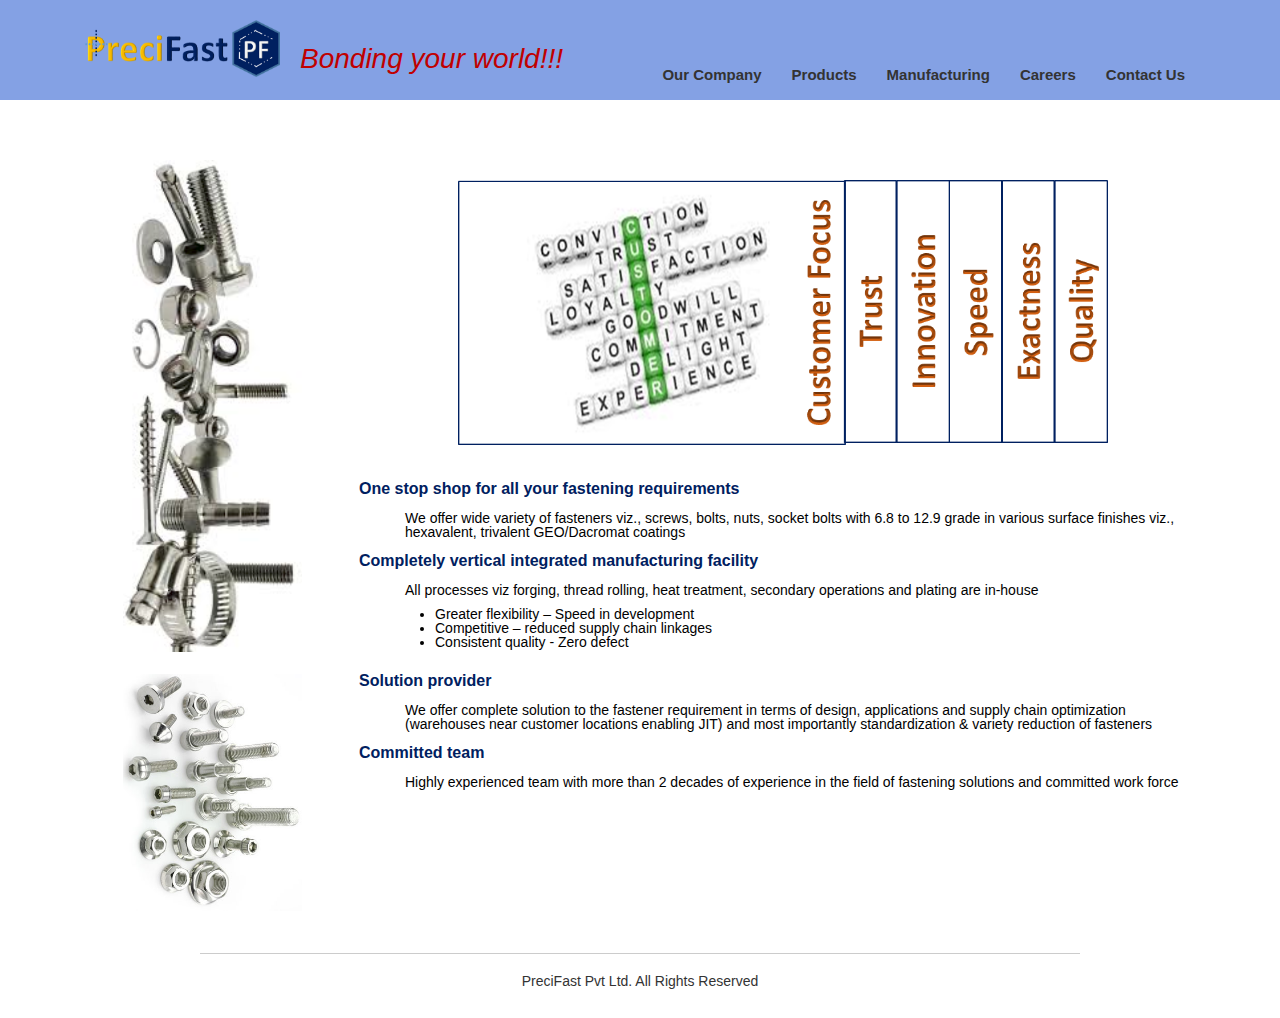
<file: public_html/index.html>
<!DOCTYPE html>
<html lang="en">
    <head>
        
        <!-- Meta Tags -->
        <meta charset="utf-8">
        <meta http-equiv="X-UA-Compatible" content="IE=edge">
        <meta name="viewport" content="width=device-width, initial-scale=1">
        
        <title>Precifast :: Home</title>
        
        <!-- CSS -->
        <link rel="stylesheet" href="themes/bootstrap/bootstrap.min.css" />
        <link rel="stylesheet" href="themes/style.css" />
        
        <!-- HTML5 shim and Respond.js for IE8 support of HTML5 elements and media queries -->
        <!-- WARNING: Respond.js doesn't work if you view the page via file:// -->
        <!--[if lt IE 9]>
          <script src="https://oss.maxcdn.com/html5shiv/3.7.2/html5shiv.min.js"></script>
          <script src="https://oss.maxcdn.com/respond/1.4.2/respond.min.js"></script>
        <![endif]-->

        <style type="text/css">
        
        #body-banner {
            text-align: center;
        }

        #body-banner img {
            width: 650px;
            margin: 30px;
        }
        
        #image-vert-panel {
            overflow: hidden;
            text-align: center;
        }
        
        #image-vert-panel img {
            padding: 0;
            margin: 10px;
            width: 70%;
        }
        
        </style>
    
    </head>
    <body>
        
        <!-- Header -->
        <header>
            <div class="container" >
                <div id="logo-cont" class="float-left">
                    <a href="index.html">
                        <img class="logo" src="themes/imgs/icon_yellow.png">
                    </a>
                </div>
                
                <div id="banner" class="float-left">
                    <!-- 
                    <img class="logo" src="themes/imgs/banner_01.png">
                     -->
                    
                    <h2>Bonding your world!!!</h2>
                </div>
                
                <div id="nav-cont" class="float-right"> 
                    <ul class="nav navbar-nav">
                        <li>
                            <a href="our_company.html">Our Company</a>
                        </li>
                        <li>
                            <a href="products.html">Products</a>
                        </li>
                        <li>
                            <a href="manufacturing.html">Manufacturing</a>
                        </li>
                        <li>
                            <a href="careers.html">Careers</a>
                        </li>
                        <li>
                            <a href="contact_us.html">Contact Us</a>
                        </li>
                    </ul>
                </div>
            </div>
        </header>
        
        <!-- Main content -->
        <section class="main-content">
            <div class="container">
            
                <!-- left panel images -->
                <div class="hidden-sm col-md-3" id="image-vert-panel">
                    <img src="themes/imgs/fastener_01.png">
                    <img src="themes/imgs/fastener_02.png">
                </div>
            
                
                <div class="col-sm-12 col-md-9">
                    <div class="row">
                        <div id="body-banner">
                            <img alt="banner image" src="themes/imgs/body_banner.png" />
                        </div>
                    </div>
        
                    <div class="row">
                        <h3 class="sec-title">One stop shop for all your fastening requirements</h3>
                        <div class="sec-content">
                            <p>We offer wide variety of fasteners viz., screws, bolts, nuts, socket bolts with 6.8 to 12.9
                                grade in various surface finishes viz., hexavalent, trivalent GEO/Dacromat coatings</p>
                        </div>
                    </div>
        
                    <div class="row">
                        <h3 class="sec-title">Completely vertical integrated manufacturing facility</h3>
                        <div class="sec-content">
                            <p>All processes viz forging, thread rolling, heat treatment, secondary operations and plating
                                are in-house</p>
                            <ul>
                                <li>Greater flexibility – Speed in development</li>
                                <li>Competitive – reduced supply chain linkages</li>
                                <li>Consistent quality - Zero defect</li>
                            </ul>
                        </div>
                    </div>
        
                    <div class="row">
                        <h3 class="sec-title">Solution provider</h3>
                        <div class="sec-content">
                            <p>We offer complete solution to the fastener requirement in terms of design, applications and
                                supply chain optimization (warehouses near customer locations enabling JIT) and most importantly
                                standardization & variety reduction of fasteners</p>
                        </div>
                    </div>
        
                    <div class="row">
                        <h3 class="sec-title">Committed team</h3>
                        <div class="sec-content">
                            <p>Highly experienced team with more than 2 decades of experience in the field of fastening
                                solutions and committed work force</p>
                        </div>
                    </div>
                </div>
    
            </div>
        </section>

        <!-- Footer -->
        <footer>
            <div class="container">
    
                <div id="footer-cont">
                    <div class="copy-right-cont">
                        <label>PreciFast Pvt Ltd. All Rights Reserved</label>
                    </div>
                    <div class="social-media-cont">
                        <ul>
    
                        </ul>
                    </div>
                </div>
    
            </div>

            <!-- Scripts -->
            <section>
                <script src="scripts/jquery/jquery.min.js"></script>
                <script src="scripts/bootstrap/bootstrap.min.js"></script>
            </section>
        </footer>    
        
    </body>
</html>
</file>
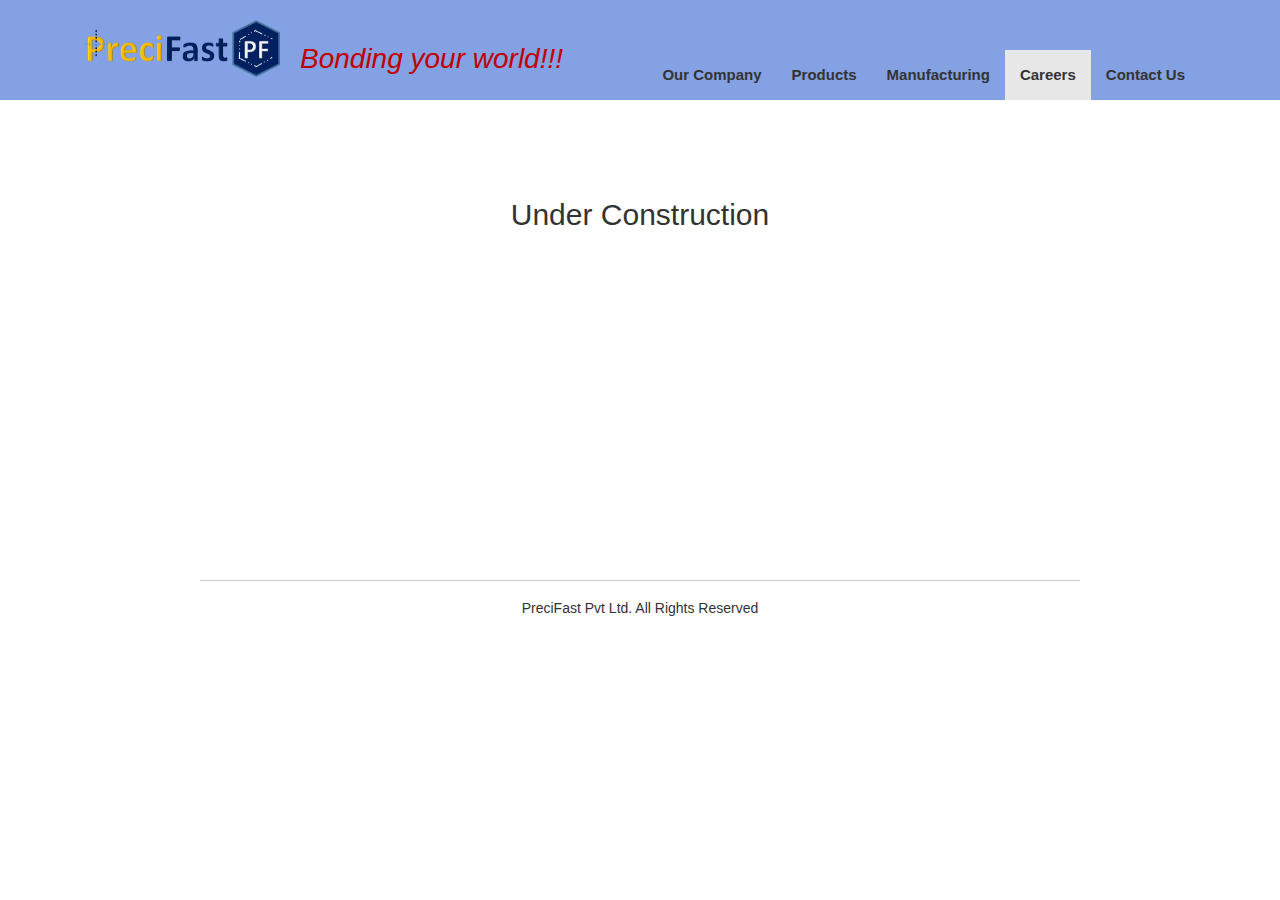
<file: public_html/careers.html>
<!DOCTYPE html>
<html lang="en">
    <head>
        
        <!-- Meta Tags -->
        <meta charset="utf-8">
        <meta http-equiv="X-UA-Compatible" content="IE=edge">
        <meta name="viewport" content="width=device-width, initial-scale=1">
        
        <title>Precifast :: Careers</title>
        
        <!-- CSS -->
        <link rel="stylesheet" href="themes/bootstrap/bootstrap.min.css" />
        <link rel="stylesheet" href="themes/style.css" />
        
        <!-- HTML5 shim and Respond.js for IE8 support of HTML5 elements and media queries -->
        <!-- WARNING: Respond.js doesn't work if you view the page via file:// -->
        <!--[if lt IE 9]>
          <script src="https://oss.maxcdn.com/html5shiv/3.7.2/html5shiv.min.js"></script>
          <script src="https://oss.maxcdn.com/respond/1.4.2/respond.min.js"></script>
        <![endif]-->

        <style type="text/css">
            
        </style>
    
    </head>
    <body>
        
        <!-- Header -->
        <header>
            <div class="container" >
                <div id="logo-cont" class="float-left">
                    <a href="index.html">
                        <img class="logo" src="themes/imgs/icon_yellow.png">
                    </a>
                </div>
                
                <div id="banner" class="float-left">
                    <!-- 
                    <img class="logo" src="themes/imgs/banner_01.png">
                     -->
                    
                    <h2>Bonding your world!!!</h2>
                </div>
                
                <div id="nav-cont" class="float-right"> 
                    <ul class="nav navbar-nav">
                        <li>
                            <a href="our_company.html">Our Company</a>
                        </li>
                        <li>
                            <a href="products.html">Products</a>
                        </li>
                        <li>
                            <a href="manufacturing.html">Manufacturing</a>
                        </li>
                        <li class="active">
                            <a href="careers.html">Careers</a>
                        </li>
                        <li>
                            <a href="contact_us.html">Contact Us</a>
                        </li>
                    </ul>
                </div>
            </div>
        </header>
        
        <!-- Main content -->
        <section class="main-content">
            <div class="container">
            
                <div style="text-align: center; font-size: 30px; padding: 50px;">
                Under Construction
                </div>
            
                <!-- left panel -->
                <div class="col-md-3">

                </div>
            
                <!-- content panel -->
                <div class="col-md-9">
                    <div class="row">
                        
                    </div>
                </div>
    
            </div>
        </section>

        <!-- Footer -->
        <footer>
            <div class="container">
    
                <div id="footer-cont">
                    <div class="copy-right-cont">
                        <label>PreciFast Pvt Ltd. All Rights Reserved</label>
                    </div>
                    <div class="social-media-cont">
                        <ul>
    
                        </ul>
                    </div>
                </div>
    
            </div>

            <!-- Scripts -->
            <section>
                <script src="scripts/jquery/jquery.min.js"></script>
                <script src="scripts/bootstrap/bootstrap.min.js"></script>
            </section>
        </footer>    
        
    </body>
</html>
</file>
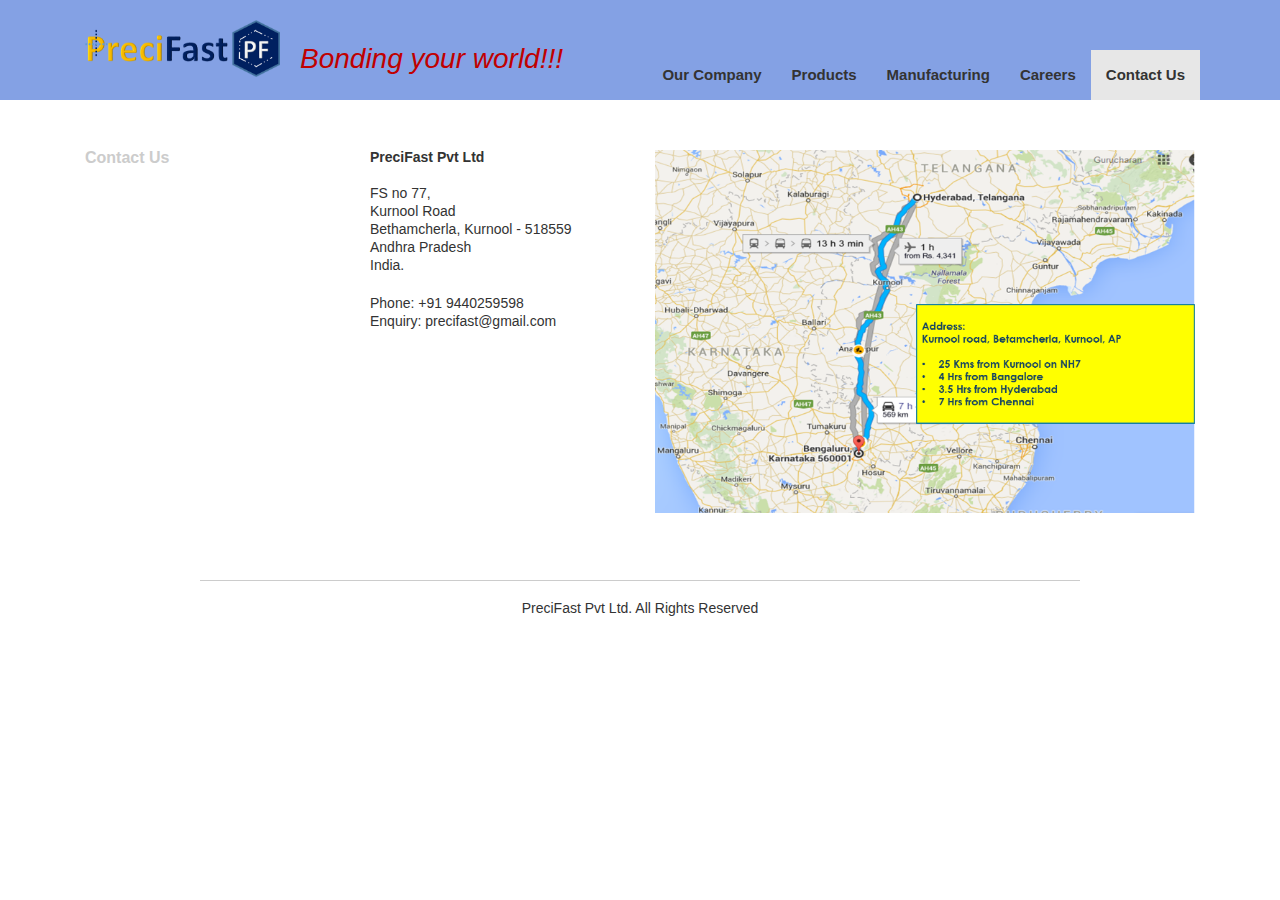
<file: public_html/contact_us.html>
<!DOCTYPE html>
<html lang="en">
    <head>
        
        <!-- Meta Tags -->
        <meta charset="utf-8">
        <meta http-equiv="X-UA-Compatible" content="IE=edge">
        <meta name="viewport" content="width=device-width, initial-scale=1">
        
        <title>Precifast :: Contact Us</title>
        
        <!-- CSS -->
        <link rel="stylesheet" href="themes/bootstrap/bootstrap.min.css" />
        <link rel="stylesheet" href="themes/style.css" />
        
        <!-- HTML5 shim and Respond.js for IE8 support of HTML5 elements and media queries -->
        <!-- WARNING: Respond.js doesn't work if you view the page via file:// -->
        <!--[if lt IE 9]>
          <script src="https://oss.maxcdn.com/html5shiv/3.7.2/html5shiv.min.js"></script>
          <script src="https://oss.maxcdn.com/respond/1.4.2/respond.min.js"></script>
        <![endif]-->

        <style type="text/css">
        
        </style>
    
    </head>
    <body>
        
        <!-- Header -->
        <header>
            <div class="container" >
                <div id="logo-cont" class="float-left">
                    <a href="index.html">
                        <img class="logo" src="themes/imgs/icon_yellow.png">
                    </a>
                </div>
                
                <div id="banner" class="float-left">
                    <!-- 
                    <img class="logo" src="themes/imgs/banner_01.png">
                     -->
                    
                    <h2>Bonding your world!!!</h2>
                </div>
                
                <div id="nav-cont" class="float-right"> 
                    <ul class="nav navbar-nav">
                        <li>
                            <a href="our_company.html">Our Company</a>
                        </li>
                        <li>
                            <a href="products.html">Products</a>
                        </li>
                        <li>
                            <a href="manufacturing.html">Manufacturing</a>
                        </li>
                        <li>
                            <a href="careers.html">Careers</a>
                        </li>
                        <li class="active">
                            <a href="contact_us.html">Contact Us</a>
                        </li>
                    </ul>
                </div>
            </div>
        </header>
        
        <!-- Main content -->
        <section class="main-content">
            <div class="container">
            
                <!-- left panel -->
                <div class="col-md-3">
                    <div class="left-nav">
                        <label class="nav-title">Contact Us</label>
                    </div>
                </div>
            
                <!-- content panel -->
                <div class="col-md-3 address-cont">
                    <label class="bold">PreciFast Pvt Ltd</label>

                    <p>
                        FS no 77, <br />
                        Kurnool Road <br />
                        Bethamcherla, Kurnool - 518559 <br />
                        Andhra Pradesh <br />
                        India. 
                    </p>
                    
                    <p>
                        Phone: +91 9440259598 <br />
                        Enquiry: <a href="mailto:precifast@gmail.com">precifast@gmail.com</a>
                    </p>
                </div>
    
                <div class="col-md-6">
                    <div class="img-cont">
                        <img alt="" src="themes/imgs/map_location.png">
                    </div>                    
                </div>
            </div>
        </section>

        <!-- Footer -->
        <footer>
            <div class="container">
    
                <div id="footer-cont">
                    <div class="copy-right-cont">
                        <label>PreciFast Pvt Ltd. All Rights Reserved</label>
                    </div>
                    <div class="social-media-cont">
                        <ul>
    
                        </ul>
                    </div>
                </div>
    
            </div>

            <!-- Scripts -->
            <section>
                <script src="scripts/jquery/jquery.min.js"></script>
                <script src="scripts/bootstrap/bootstrap.min.js"></script>
            </section>
        </footer>    
        
    </body>
</html>
</file>
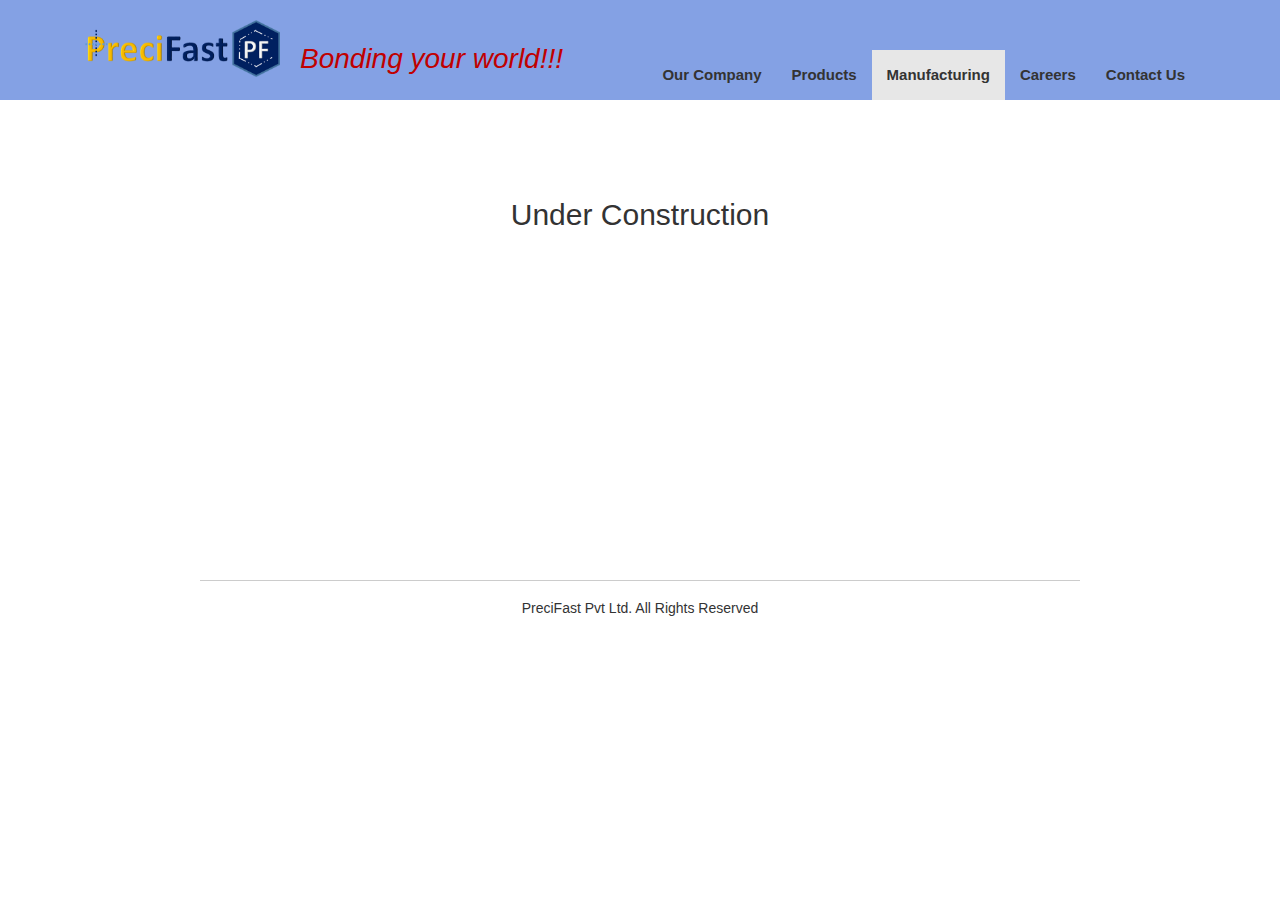
<file: public_html/manufacturing.html>
<!DOCTYPE html>
<html lang="en">
    <head>
        
        <!-- Meta Tags -->
        <meta charset="utf-8">
        <meta http-equiv="X-UA-Compatible" content="IE=edge">
        <meta name="viewport" content="width=device-width, initial-scale=1">
        
        <title>Precifast :: Manufacturing</title>
        
        <!-- CSS -->
        <link rel="stylesheet" href="themes/bootstrap/bootstrap.min.css" />
        <link rel="stylesheet" href="themes/style.css" />
        
        <!-- HTML5 shim and Respond.js for IE8 support of HTML5 elements and media queries -->
        <!-- WARNING: Respond.js doesn't work if you view the page via file:// -->
        <!--[if lt IE 9]>
          <script src="https://oss.maxcdn.com/html5shiv/3.7.2/html5shiv.min.js"></script>
          <script src="https://oss.maxcdn.com/respond/1.4.2/respond.min.js"></script>
        <![endif]-->

        <style type="text/css">
        
        </style>
    
    </head>
    <body>
        
        <!-- Header -->
        <header>
            <div class="container" >
                <div id="logo-cont" class="float-left">
                    <a href="index.html">
                        <img class="logo" src="themes/imgs/icon_yellow.png">
                    </a>
                </div>
                
                <div id="banner" class="float-left">
                    <!-- 
                    <img class="logo" src="themes/imgs/banner_01.png">
                     -->
                    
                    <h2>Bonding your world!!!</h2>
                </div>
                
                <div id="nav-cont" class="float-right"> 
                    <ul class="nav navbar-nav">
                        <li>
                            <a href="our_company.html">Our Company</a>
                        </li>
                        <li>
                            <a href="products.html">Products</a>
                        </li>
                        <li class="active">
                            <a href="manufacturing.html">Manufacturing</a>
                        </li>
                        <li>
                            <a href="careers.html">Careers</a>
                        </li>
                        <li>
                            <a href="contact_us.html">Contact Us</a>
                        </li>
                    </ul>
                </div>
            </div>
        </header>
        
        <!-- Main content -->
        <section class="main-content">
            <div class="container">
            
                <div style="text-align: center; font-size: 30px; padding: 50px;">
                Under Construction
                </div>
            
                <!-- left panel -->
                <div class="col-md-3">

                </div>
            
                <!-- content panel -->
                <div class="col-md-9">
                    <div class="row">
                        
                    </div>
                </div>
    
            </div>
        </section>

        <!-- Footer -->
        <footer>
            <div class="container">
    
                <div id="footer-cont">
                    <div class="copy-right-cont">
                        <label>PreciFast Pvt Ltd. All Rights Reserved</label>
                    </div>
                    <div class="social-media-cont">
                        <ul>
    
                        </ul>
                    </div>
                </div>
    
            </div>

            <!-- Scripts -->
            <section>
                <script src="scripts/jquery/jquery.min.js"></script>
                <script src="scripts/bootstrap/bootstrap.min.js"></script>
            </section>
        </footer>    
        
    </body>
</html>
</file>
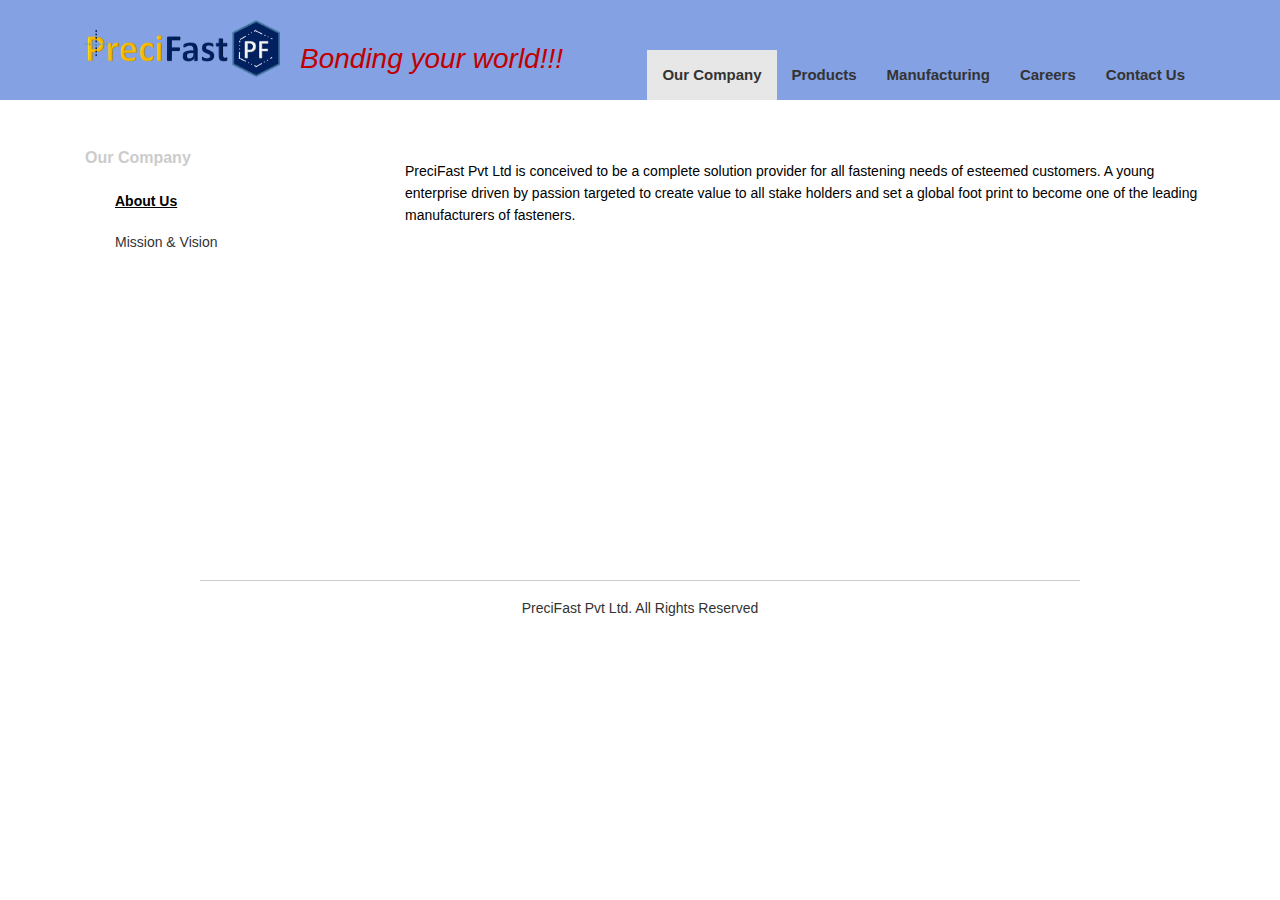
<file: public_html/our_company.html>
<!DOCTYPE html>
<html lang="en">
    <head>
        
        <!-- Meta Tags -->
        <meta charset="utf-8">
        <meta http-equiv="X-UA-Compatible" content="IE=edge">
        <meta name="viewport" content="width=device-width, initial-scale=1">
        
        <title>Precifast :: Our Company</title>
        
        <!-- CSS -->
        <link rel="stylesheet" href="themes/bootstrap/bootstrap.min.css" />
        <link rel="stylesheet" href="themes/style.css" />
        
        <!-- HTML5 shim and Respond.js for IE8 support of HTML5 elements and media queries -->
        <!-- WARNING: Respond.js doesn't work if you view the page via file:// -->
        <!--[if lt IE 9]>
          <script src="https://oss.maxcdn.com/html5shiv/3.7.2/html5shiv.min.js"></script>
          <script src="https://oss.maxcdn.com/respond/1.4.2/respond.min.js"></script>
        <![endif]-->

        <style type="text/css">
        
        </style>
    
    </head>
    <body>
        
        <!-- Header -->
        <header>
            <div class="container" >
                <div id="logo-cont" class="float-left">
                    <a href="index.html">
                        <img class="logo" src="themes/imgs/icon_yellow.png">
                    </a>
                </div>
                
                <div id="banner" class="float-left">
                    <!-- 
                    <img class="logo" src="themes/imgs/banner_01.png">
                     -->
                    
                    <h2>Bonding your world!!!</h2>
                </div>
                
                <div id="nav-cont" class="float-right"> 
                    <ul class="nav navbar-nav">
                        <li class="active">
                            <a href="our_company.html">Our Company</a>
                        </li>
                        <li>
                            <a href="products.html">Products</a>
                        </li>
                        <li>
                            <a href="manufacturing.html">Manufacturing</a>
                        </li>
                        <li>
                            <a href="careers.html">Careers</a>
                        </li>
                        <li>
                            <a href="contact_us.html">Contact Us</a>
                        </li>
                    </ul>
                </div>
            </div>
        </header>
        
        <!-- Main content -->
        <section class="main-content">
            <div class="container">
            
                <!-- left panel -->
                <div class="col-md-3">
                    <div class="left-nav">
                        <label class="nav-title">Our Company</label>
                        <ul class="nav nav-tabs nav-stacked">
                            <li class="active"><a data-toggle="tab" href="#tab-about-us">About Us</a></li>
                            <li><a data-toggle="tab" href="#tab-mission-vision">Mission &amp; Vision</a></li>
                        </ul>
                    </div>
                </div>

                <!-- content panel -->
                <div class="col-md-9">
                
                    <div class="tab-content">

                        <div id="tab-about-us" class="tab-pane fade in active">
                            <div class="row">
                                <div class="sec-content">
                                    <p>PreciFast Pvt Ltd is conceived to be a complete solution provider for all
                                        fastening needs of esteemed customers. A young enterprise driven by passion targeted
                                        to create value to all stake holders and set a global foot print to become one of
                                        the leading manufacturers of fasteners.</p>
                                </div>
                            </div>
                        </div>
    
                        <div id="tab-mission-vision" class="tab-pane fade">
                            <div class="row">
                                <h3 class="sec-title">Mission</h3>
                                <div class="sec-content">
                                    <p>We are committed to provide fulfilment and prosperity of our stake holders by
                                        being a highly profitable, socially responsible and world class manufacturer &
                                        fastening solution provider under PRECIFAST brand</p>
                                </div>
                            </div>
    
                            <div class="row">
                                <h3 class="sec-title">Vision</h3>
                                <div class="sec-content">
                                    <p>We will be one among the top fastener manufacturers in India and one among top
                                        ten fastener manufacturers in the world by Being supplier of choice for customers,
                                        Creating organization of committed and growth oriented team Committed to Quality and
                                        having TQM as way of life With cutting edge processes and design solutions & being
                                        responsible corporate citizen</p>
                                </div>
                            </div>
                        </div>

                    </div>
                </div>
    
            </div>
        </section>

        <!-- Footer -->
        <footer>
            <div class="container">
    
                <div id="footer-cont">
                    <div class="copy-right-cont">
                        <label>PreciFast Pvt Ltd. All Rights Reserved</label>
                    </div>
                    <div class="social-media-cont">
                        <ul>
    
                        </ul>
                    </div>
                </div>
    
            </div>

            <!-- Scripts -->
            <section>
                <script src="scripts/jquery/jquery.min.js"></script>
                <script src="scripts/bootstrap/bootstrap.min.js"></script>
            </section>
        </footer>    
        
    </body>
</html>
</file>
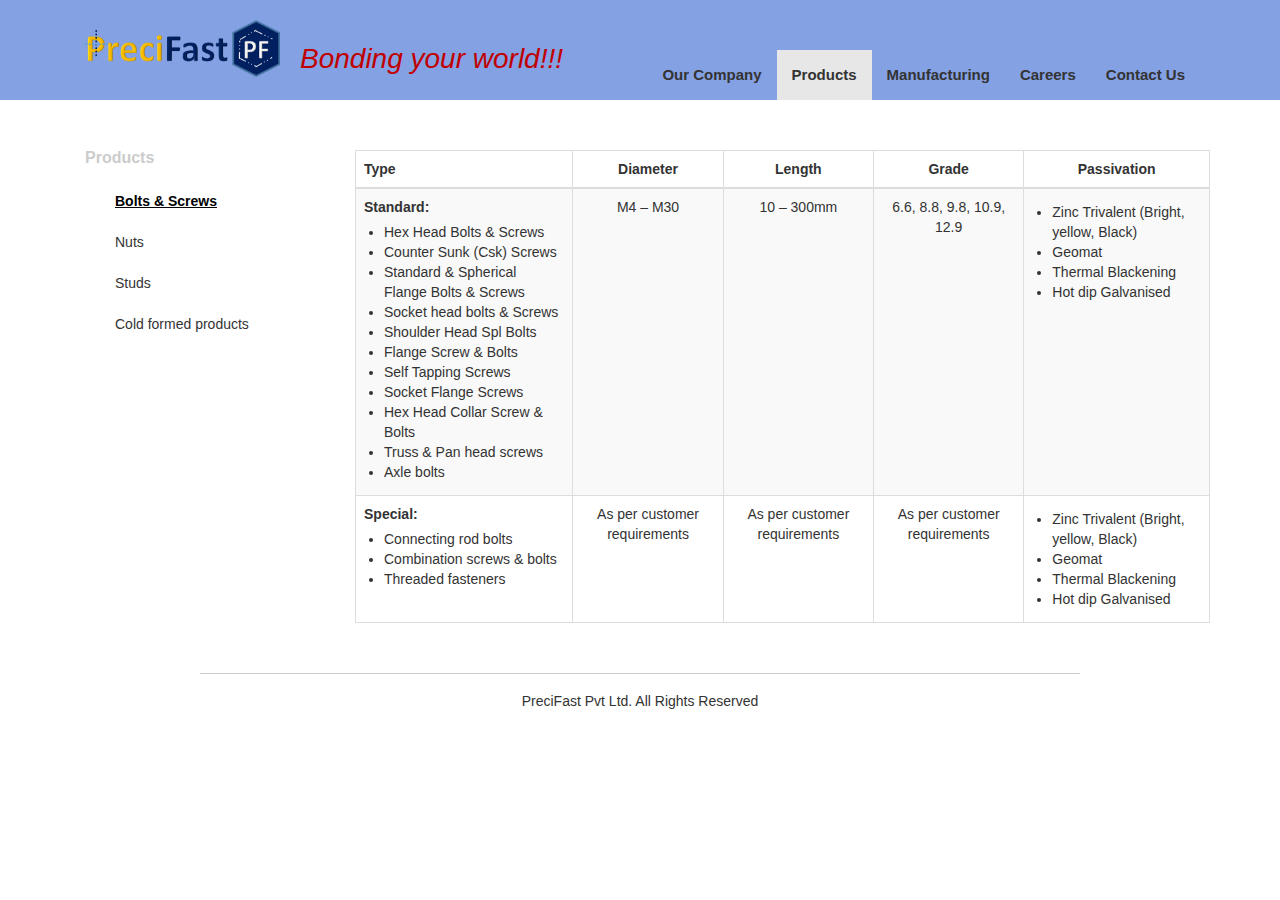
<file: public_html/products.html>
<!DOCTYPE html>
<html lang="en">
    <head>
        
        <!-- Meta Tags -->
        <meta charset="utf-8">
        <meta http-equiv="X-UA-Compatible" content="IE=edge">
        <meta name="viewport" content="width=device-width, initial-scale=1">
        
        <title>Precifast :: Products</title>
        
        <!-- CSS -->
        <link rel="stylesheet" href="themes/bootstrap/bootstrap.min.css" />
        <link rel="stylesheet" href="themes/style.css" />
        
        <!-- HTML5 shim and Respond.js for IE8 support of HTML5 elements and media queries -->
        <!-- WARNING: Respond.js doesn't work if you view the page via file:// -->
        <!--[if lt IE 9]>
          <script src="https://oss.maxcdn.com/html5shiv/3.7.2/html5shiv.min.js"></script>
          <script src="https://oss.maxcdn.com/respond/1.4.2/respond.min.js"></script>
        <![endif]-->

        <style type="text/css">
        
        </style>
    
    </head>
    <body>
        
        <!-- Header -->
        <header>
            <div class="container" >
                <div id="logo-cont" class="float-left">
                    <a href="index.html">
                        <img class="logo" src="themes/imgs/icon_yellow.png">
                    </a>
                </div>
                
                <div id="banner" class="float-left">
                    <!-- 
                    <img class="logo" src="themes/imgs/banner_01.png">
                     -->
                    
                    <h2>Bonding your world!!!</h2>
                </div>
                
                <div id="nav-cont" class="float-right"> 
                    <ul class="nav navbar-nav">
                        <li>
                            <a href="our_company.html">Our Company</a>
                        </li>
                        <li class="active">
                            <a href="products.html">Products</a>
                        </li>
                        <li>
                            <a href="manufacturing.html">Manufacturing</a>
                        </li>
                        <li>
                            <a href="careers.html">Careers</a>
                        </li>
                        <li>
                            <a href="contact_us.html">Contact Us</a>
                        </li>
                    </ul>
                </div>
            </div>
        </header>
        
        <!-- Main content -->
        <section class="main-content">
            <div class="container">
            
                <!-- left panel -->
                <div class="col-md-3">
                    <div class="left-nav">
                        <label class="nav-title">Products</label>
                        <ul class="nav nav-tabs nav-stacked">
                            <li class="active"><a data-toggle="tab" href="#tab-bolts-screws">Bolts &amp; Screws</a></li>
                            <li><a data-toggle="tab" href="#tab-nuts">Nuts</a></li>
                            <li><a data-toggle="tab" href="#tab-studs">Studs</a></li>
                            <li><a data-toggle="tab" href="#tab-cold-products">Cold formed products</a></li>
                        </ul>
                    </div>
                </div>

                <!-- content panel -->
                <div class="col-md-9">
                
                    <div class="tab-content">

                        <div id="tab-bolts-screws" class="tab-pane fade in active">
                            <div class="row">
                                
                                <table class="table table-bordered table-striped">
                                    <thead>
                                        <tr>
                                            <th class="text-align-left">Type</th>
                                            <th>Diameter</th>
                                            <th>Length</th>
                                            <th>Grade</th>
                                            <th>Passivation</th>
                                        </tr>
                                    </thead>
                                    <tbody>
                                        <tr>
                                            <td class="text-align-left">
                                                <label class="bold">Standard:</label>
                                                <ul>
                                                    <li>Hex Head Bolts & Screws</li>
                                                    <li>Counter Sunk (Csk) Screws</li>
                                                    <li>Standard & Spherical Flange Bolts & Screws</li>
                                                    <li>Socket head bolts & Screws</li>
                                                    <li>Shoulder Head Spl Bolts</li>
                                                    <li>Flange Screw & Bolts</li>
                                                    <li>Self Tapping Screws</li>
                                                    <li>Socket Flange Screws</li>
                                                    <li>Hex Head Collar Screw & Bolts</li>
                                                    <li>Truss & Pan head screws</li>
                                                    <li>Axle bolts</li>
                                                </ul>
                                            </td>
                                            <td>M4 – M30</td>
                                            <td>10 – 300mm</td>
                                            <td>6.6, 8.8, 9.8, 10.9, 12.9</td>
                                            <td class="text-align-left">
                                                <ul>
                                                    <li>Zinc Trivalent (Bright, yellow, Black)</li>
                                                    <li>Geomat</li>
                                                    <li>Thermal Blackening</li>
                                                    <li>Hot dip Galvanised</li>
                                                </ul>
                                            </td>
                                        </tr>
                                        <tr>
                                            <td class="text-align-left">
                                                <label class="bold">Special:</label>
                                                <ul>
                                                    <li>Connecting rod bolts</li>
                                                    <li>Combination screws & bolts</li>
                                                    <li>Threaded fasteners</li>
                                                </ul>
                                            </td>
                                            <td>As per customer requirements</td>
                                            <td>As per customer requirements</td>
                                            <td>As per customer requirements</td>
                                            <td class="text-align-left">
                                                <ul>
                                                    <li>Zinc Trivalent (Bright, yellow, Black)</li>
                                                    <li>Geomat</li>
                                                    <li>Thermal Blackening</li>
                                                    <li>Hot dip Galvanised</li>
                                                </ul>
                                            </td>
                                        </tr>
                                    </tbody>
                                </table>
    
                            </div>
                        </div>
    
                        <div id="tab-nuts" class="tab-pane fade">
                            <div class="row">

                                <table class="table table-bordered table-striped">
                                    <thead>
                                        <tr>
                                            <th class="text-align-left">Type</th>
                                            <th>Diameter</th>
                                            <th>Grade</th>
                                            <th>Passivation</th>
                                        </tr>
                                    </thead>
                                    <tbody>
                                        <tr>
                                            <td class="text-align-left">
                                                <ul class="list-unstyled">
                                                    <li>Hex & Hex flange nuts</li>
                                                    <li>Castle nuts</li>
                                                    <li>Weld nuts</li>
                                                    <li>Dome nuts</li>
                                                    <li>Square nuts</li>
                                                </ul>
                                            </td>
                                            <td>M4 – M30</td>
                                            <td>8, 10</td>
                                            <td class="text-align-left">
                                                <ul>
                                                    <li>Zinc Trivalent (Bright, yellow, Black)</li>
                                                    <li>Geomat</li>
                                                    <li>Thermal Blackening</li>
                                                    <li>Hot dip Galvanised</li>
                                                </ul>
                                            </td>
                                        </tr>
                                        
                                    </tbody>
                                </table>
                                    
                            </div>
                        </div>

                        <div id="tab-studs" class="tab-pane fade">
                            <div class="row">
                                
                                <table class="table table-bordered table-striped">
                                    <thead>
                                        <tr>
                                            <th class="text-align-left">Type</th>
                                            <th>Diameter</th>
                                            <th>Grade</th>
                                            <th>Passivation</th>
                                        </tr>
                                    </thead>
                                    <tbody>
                                        <tr>
                                            <td class="text-align-left">
                                                <ul class="list-unstyled">
                                                    <li>Cylinder studs</li>
                                                </ul>
                                            </td>
                                            <td>M4 – M30</td>
                                            <td>6.8, 8.8, 10.9, 12.9</td>
                                            <td class="text-align-left">
                                                <ul>
                                                    <li>Zinc Trivalent (Bright, yellow, Black)</li>
                                                    <li>Geomat</li>
                                                    <li>Thermal Blackening</li>
                                                    <li>Hot dip Galvanised</li>
                                                </ul>
                                            </td>
                                        </tr>
                                        
                                    </tbody>
                                </table>

                            </div>
                        </div>

                        <div id="tab-cold-products" class="tab-pane fade">
                            <div class="row">

                                <table class="table table-bordered table-striped">
                                    <thead>
                                        <tr>
                                            <th class="text-align-left">Type</th>
                                            <th>Diameter</th>
                                            <th>Grade</th>
                                        </tr>
                                    </thead>
                                    <tbody>
                                        <tr>
                                            <td class="text-align-left">
                                                Cold formed components viz., shafts, splined shafts, flanges etc as per customer requirements
                                            </td>
                                            <td>M4 – M30</td>
                                            <td>As per customer requirements</td>
                                        </tr>
                                        
                                    </tbody>
                                </table>
                            </div>
                        </div>

                    </div>
                </div>
    
            </div>
        </section>

        <!-- Footer -->
        <footer>
            <div class="container">
    
                <div id="footer-cont">
                    <div class="copy-right-cont">
                        <label>PreciFast Pvt Ltd. All Rights Reserved</label>
                    </div>
                    <div class="social-media-cont">
                        <ul>
    
                        </ul>
                    </div>
                </div>
    
            </div>

            <!-- Scripts -->
            <section>
                <script src="scripts/jquery/jquery.min.js"></script>
                <script src="scripts/bootstrap/bootstrap.min.js"></script>
            </section>
        </footer>    
        
    </body>
</html>
</file>
<file: public_html/themes/style.css>
/* reset begins */
html,body,div,span,applet,object,iframe,h1,h2,h3,h4,h5,h6,p,blockquote,pre,a,abbr,acronym,address,big,cite,code,del,dfn,em,img,ins,kbd,q,s,samp,small,strike,strong,sub,sup,tt,var,b,u,i,center,dl,dt,dd,ol,ul,li,fieldset,form,label,legend,table,caption,tbody,tfoot,thead,tr,th,td,article,aside,canvas,details,embed,figure,figcaption,footer,header,hgroup,menu,nav,output,ruby,section,summary,time,mark,audio,video
	{
	margin: 0;
	padding: 0;
	border: 0;
	font-size: 12px;
	font: inherit;
	vertical-align: baseline;
	font-weight: normal;
	color: #333;
}

article,aside,details,figcaption,figure,footer,header,hgroup,menu,nav,section {
	display: block;
}

body {
	font-family: Arial, Helvetica, sans-serif;
	line-height: 1;
	overflow-y: scroll;
}

blockquote,q {
	quotes: none;
}

blockquote:before,blockquote:after,q:before,q:after {
	content: '';
	content: none;
}

table {
	border-collapse: collapse;
	border-spacing: 0;
}

.float-left {
	float: left;
}

.float-right {
	float: right;
}

.clear-both {
	clear: both;
}

a {
	text-decoration: none;
}

.bold {
	font-weight: bold
}

.img-cont img {
	width: 100%;
}

/* reset ends */



/* Header */

header {
	background-color: #84A1E4;
}

#logo-cont {
	width: 220px;
	padding: 20px 10px;
}

img.logo {
	width: 100%;
}

#banner {
	font-size: 28px;
	font-style: italic;
	margin: 45px 10px 0 10px;
}

#banner h2 {
	color: #C00000;
}

#nav-cont {
	margin: 50px 10px 0 10px;
	color: black;
}

#nav-cont a {
	font-size: 15px;
	font-weight: bold;
}

#nav-cont a:HOVER {
	color: #C00000;
}

li.active a {
    background-color: #E7E7E7;
}


/* Header ends */

/* Body */

body {
	color: black;
	font-size: 14px;
}

.main-content {
	min-height: 450px;
	padding-top: 50px;
}

.sec-title {
	font-weight: bold;
	font-size: 16px;
	color: #002060;
	padding: 4px;
}

.sec-content {
	font-size: 14px;
	padding: 10px 10px 10px 50px;
	color: black;
}

.sec-content p,.sec-content li {
	color: black;
}

.sec-content > ul {
	padding: 10px 30px;
	list-style: disc;
}

.left-nav {

}

.left-nav label {
    font-weight: bold;
    font-size: 16px;
    color: #CCC;
}

.left-nav > ul {
    margin: 15px;
    border: 0px !important;
}

.left-nav > ul > li {
    border: 0px !important;
    border-radius: 0px !important; 
}

.left-nav > ul > li.active > a {
    color: black;
    font-weight: bold;
    text-decoration: underline;
}

.nav-tabs > li > a, .nav-tabs > li.active > a {
    border: 0px !important;
    border-radius: 0px !important;	
}

.tab-content {
    line-height: 22px;	
}

table {
	text-align: center;
}

table .text-align-left {
    text-align: left;
}

table .text-align-left ul {
    margin: 5px 5px 5px 20px;
}

thead th {
	font-weight: bold;
	text-align: center;
}

.address-cont p {
    margin: 20px 0;
    line-height: 18px;
}


/* Body ends */


/* Footer */

.copy-right-cont {
	text-align: center;
	color: #666;
	font-size: 14px;
	margin: 20px 10px;
}

#footer-cont {
	border-top: 1px solid #ccc;
	margin: 30px auto;
	width: 880px;
}

/* Footer ends */
</file>
